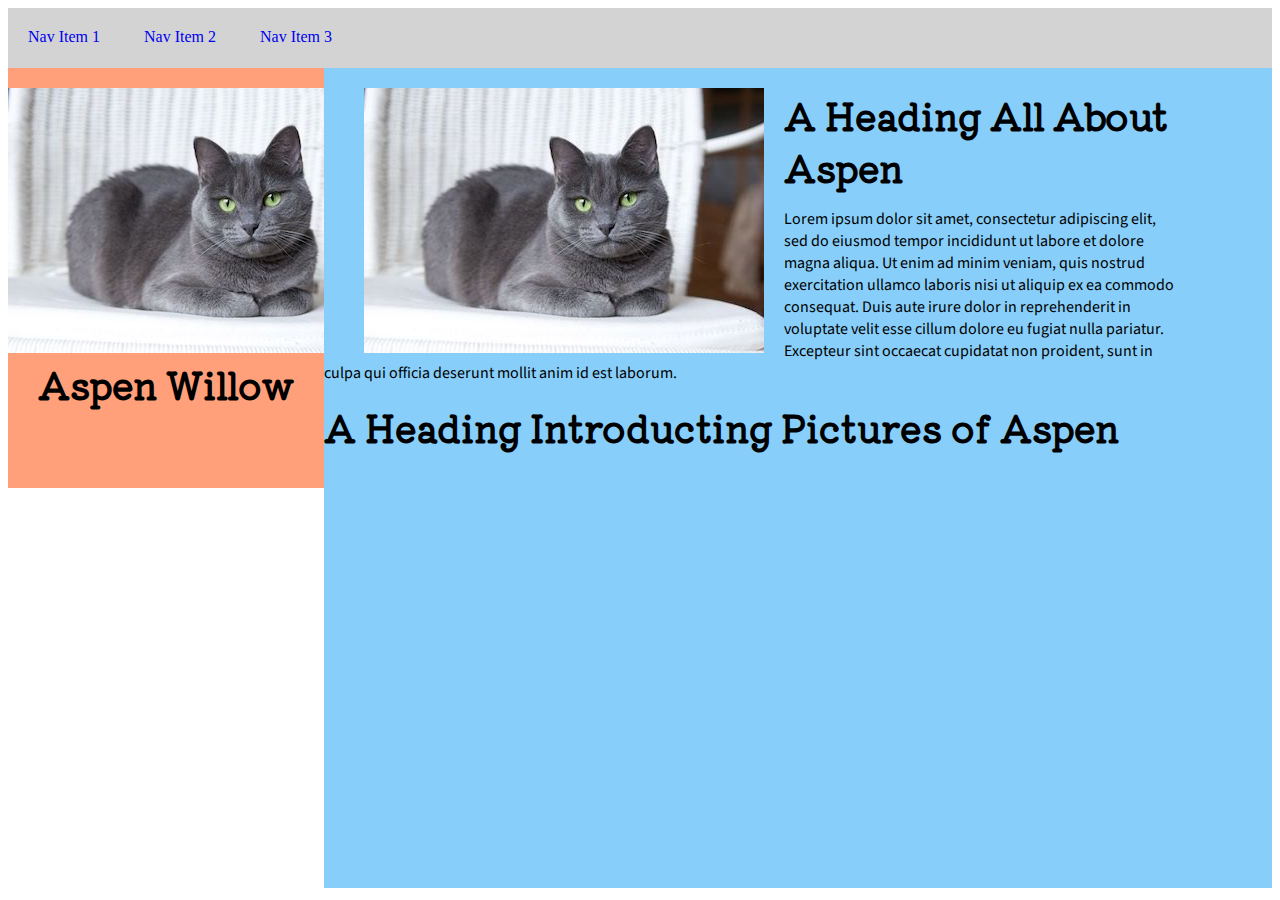
<file: index.html>
<!DOCTYPE html>
<html>
<head>
    <link rel="preconnect" href="https://fonts.gstatic.com">
<link href="https://fonts.googleapis.com/css2?family=Kiwi+Maru:wght@500&family=Source+Sans+Pro:wght@200&display=swap" rel="stylesheet">
  <link href="css/index.css" rel="stylesheet" type="text/css">
</head>

<body>
    <nav>
        <div class="block_element">
            <a href="https://google.com"><div class="inline-block">Nav Item 1</div></a>
            <a href="https://google.com"><div class="inline-block">Nav Item 2</div></a>
            <a href="https://google.com"><div class="inline-block">Nav Item 3</div></a>
        </div>
    </nav>

    <section class="wrapper">
        <div class="left">
            <img src="images/Cat.jpg">
            <h1>Aspen Willow</h1>
        </div>
        <div class="right">
            <div class="right-column1">
                <div class="image">
                    <img src="images/Cat.jpg">
                </div>
            </div>
                <h1>A Heading All About Aspen</h1>
                <p>Lorem ipsum dolor sit amet, consectetur adipiscing elit, sed do eiusmod tempor incididunt ut labore et dolore magna aliqua. Ut enim ad minim veniam, quis nostrud exercitation ullamco laboris nisi ut aliquip ex ea commodo consequat. Duis aute irure dolor in reprehenderit in voluptate velit esse cillum dolore eu fugiat nulla pariatur. Excepteur sint occaecat cupidatat non proident, sunt in culpa qui officia deserunt mollit anim id est laborum.</p>
                <h1>A Heading Introducting Pictures of Aspen</h1>
            <div class="card">
            </div>
            <div class="card">
            </div>
            <div class="card">
            </div>
        </div>
    </section>
</body>
</file>
<file: css/index.css>
nav {
    height: 60px;
    background-color: lightgray;
}

div {
    display: block;
}

.inline-block{
    display: inline-block;
    padding: 20px;
}

.left {
    height: 400px;
    width: 25%;
    float: left;
    text-align: center;
    padding-top: 20px;
    background-color: lightsalmon;
}

.right {
    height: 800px;
    width: 75%;
    float: left;
    text-align: left;
    background-color: lightskyblue;
    padding-top: 20px;
}

.section {
    display: block;
}

h1 {
    font-size: 36px;
    font-family: 'Kiwi Maru', serif;
    margin-block-start: 0em;
    margin-block-end: 0em;
}

p {
    display: block;
    font-family: 'Source Sans Pro', sans-serif;
    width: 90%;
}

.image {
    padding-left: 40px;
}

.right-column1 {
    float: left;
    padding-right: 20px;
}
</file>
